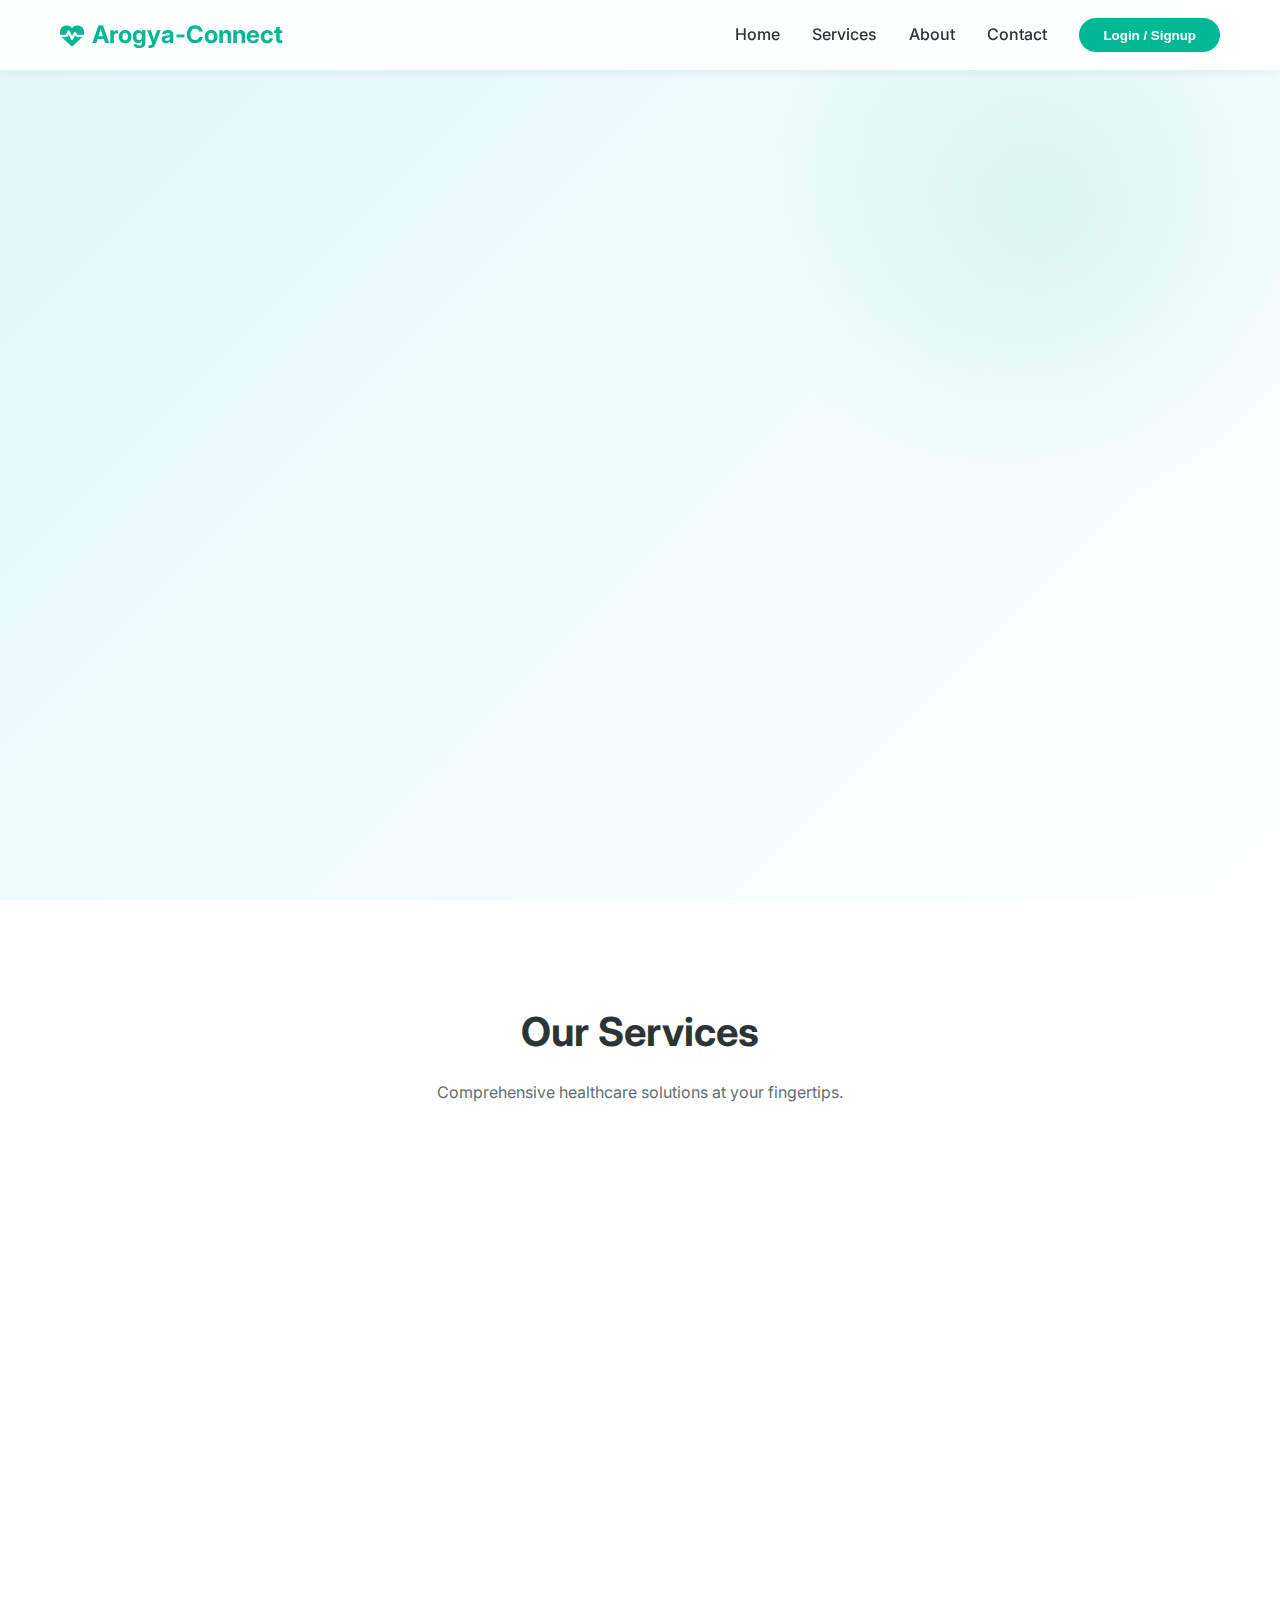
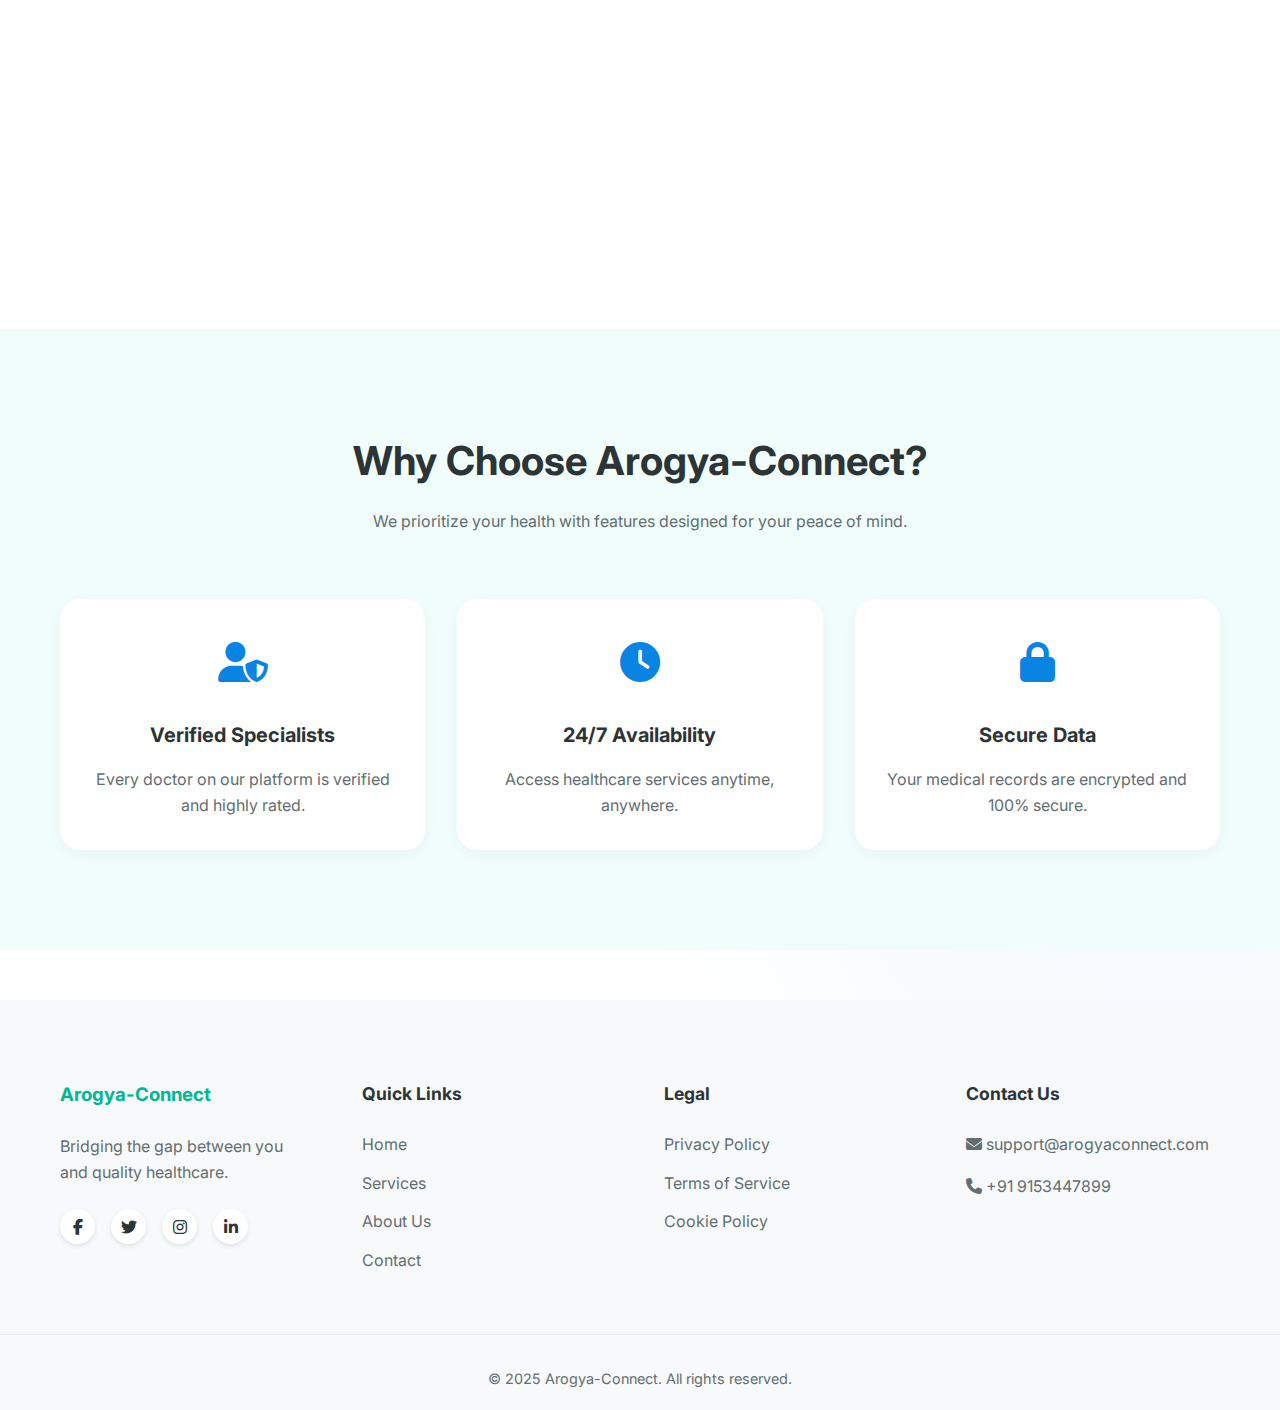
<file: index.html>
<!DOCTYPE html>
<html lang="en">

<head>
    <meta charset="UTF-8">
    <meta name="viewport" content="width=device-width, initial-scale=1.0">
    <title>Arogya-Connect | Your Health, Our Priority</title>
    <link rel="stylesheet" href="style.css">
    <link rel="preconnect" href="https://fonts.googleapis.com">
    <link rel="preconnect" href="https://fonts.gstatic.com" crossorigin>
    <link href="https://fonts.googleapis.com/css2?family=Inter:wght@300;400;500;600;700&display=swap" rel="stylesheet">
    
    <link rel="stylesheet" href="https://cdnjs.cloudflare.com/ajax/libs/font-awesome/6.4.0/css/all.min.css">
</head>

<body>
    <header class="header">
        <div class="container">
            <a href="#" class="logo">
                <i class="fa-solid fa-heart-pulse"></i> Arogya-Connect
            </a>
            <nav class="navbar">
                <ul class="nav-links">
                    <li><a href="#home">Home</a></li>
                    <li><a href="#services">Services</a></li>
                    <li><a href="#about">About</a></li>
                    <li><a href="#contact">Contact</a></li>
                </ul>
                <div class="auth-buttons">
                    <button class="btn btn-primary" id="loginBtn">Login / Signup</button>
                </div>
                <div class="hamburger">
                    <i class="fa-solid fa-bars"></i>
                </div>
            </nav>
        </div>
    </header>

    <main>
        <section id="home" class="hero">
            <div class="container hero-content">
                <div class="hero-text">
                    <h1>Your Health, <br><span>Connected.</span></h1>
                    <p>Experience seamless healthcare access with Arogya-Connect. From doctor consultations to medicine
                        delivery, we've got you covered.</p>
                    <a href="#services" class="btn btn-secondary">Explore Services</a>
                    <div class="hero-stats">
                        <div class="stat-item">
                            <span class="stat-number">10k+</span>
                            <span class="stat-label">Happy Users</span>
                        </div>
                        <div class="stat-item">
                            <span class="stat-number">500+</span>
                            <span class="stat-label">Verified Doctors</span>
                        </div>
                        <div class="stat-item">
                            <span class="stat-number">24/7</span>
                            <span class="stat-label">Support</span>
                        </div>
                    </div>
                </div>
                <div class="hero-image">
                    <i class="fa-solid fa-user-doctor hero-icon"></i>
                </div>
            </div>
        </section>

        <section id="services" class="services">
            <div class="container">
                <div class="section-header">
                    <h2>Our Services</h2>
                    <p>Comprehensive healthcare solutions at your fingertips.</p>
                </div>
                <div class="services-grid">
                    <div class="service-card">
                        <div class="icon-box">
                            <i class="fa-solid fa-file-shield"></i>
                        </div>
                        <h3>Insurance Booking</h3>
                        <p>Secure your future with our tailored health insurance plans. Easy comparison and instant
                            booking.</p>
                        <button class="btn-text">Book Now <i class="fa-solid fa-arrow-right"></i></button>
                    </div>
                    <div class="service-card">
                        <div class="icon-box">
                            <i class="fa-solid fa-stethoscope"></i>
                        </div>
                        <h3>Doctor Consultation</h3>
                        <p>Connect with top specialists via video call or in-person visits. 24/7 availability.</p>
                        <button class="btn-text">Consult Now <i class="fa-solid fa-arrow-right"></i></button>
                    </div>
                    <div class="service-card">
                        <div class="icon-box">
                            <i class="fa-solid fa-pills"></i>
                        </div>
                        <h3>Medicine Booking</h3>
                        <p>Order genuine medicines and healthcare products delivered straight to your doorstep.</p>
                        <button class="btn-text">Order Now <i class="fa-solid fa-arrow-right"></i></button>
                    </div>
                    <div class="service-card">
                        <div class="icon-box">
                            <i class="fa-solid fa-brain"></i>
                        </div>
                        <h3>Mental Health</h3>
                        <p>Professional support for your mental well-being. Therapy sessions and mindfulness resources.
                        </p>
                        <button class="btn-text">Get Support <i class="fa-solid fa-arrow-right"></i></button>
                    </div>
                </div>
            </div>
        </section>

        <section class="why-choose-us">
            <div class="container">
                <div class="section-header">
                    <h2>Why Choose Arogya-Connect?</h2>
                    <p>We prioritize your health with features designed for your peace of mind.</p>
                </div>
                <div class="features-grid">
                    <div class="feature-item">
                        <div class="feature-icon">
                            <i class="fa-solid fa-user-shield"></i>
                        </div>
                        <h4>Verified Specialists</h4>
                        <p>Every doctor on our platform is verified and highly rated.</p>
                    </div>
                    <div class="feature-item">
                        <div class="feature-icon">
                            <i class="fa-solid fa-clock"></i>
                        </div>
                        <h4>24/7 Availability</h4>
                        <p>Access healthcare services anytime, anywhere.</p>
                    </div>
                    <div class="feature-item">
                        <div class="feature-icon">
                            <i class="fa-solid fa-lock"></i>
                        </div>
                        <h4>Secure Data</h4>
                        <p>Your medical records are encrypted and 100% secure.</p>
                    </div>
                </div>
            </div>
        </section>
    </main>

    <footer class="footer">
        <div class="container footer-content">
            <div class="footer-col">
                <h3>Arogya-Connect</h3>
                <p>Bridging the gap between you and quality healthcare.</p>
                <div class="social-links">
                    <a href="#"><i class="fa-brands fa-facebook-f"></i></a>
                    <a href="#"><i class="fa-brands fa-twitter"></i></a>
                    <a href="#"><i class="fa-brands fa-instagram"></i></a>
                    <a href="#"><i class="fa-brands fa-linkedin-in"></i></a>
                </div>
            </div>
            <div class="footer-col">
                <h4>Quick Links</h4>
                <ul>
                    <li><a href="#home">Home</a></li>
                    <li><a href="#services">Services</a></li>
                    <li><a href="#about">About Us</a></li>
                    <li><a href="#contact">Contact</a></li>
                </ul>
            </div>
            <div class="footer-col">
                <h4>Legal</h4>
                <ul>
                    <li><a href="#">Privacy Policy</a></li>
                    <li><a href="#">Terms of Service</a></li>
                    <li><a href="#">Cookie Policy</a></li>
                </ul>
            </div>
            <div class="footer-col">
                <h4>Contact Us</h4>
                <p><i class="fa-solid fa-envelope"></i> support@arogyaconnect.com</p>
                <p><i class="fa-solid fa-phone"></i> +91 9153447899</p>
            </div>
        </div>
        <div class="footer-bottom">
            <p>&copy; 2025 Arogya-Connect. All rights reserved.</p>
        </div>
    </footer>

    <script src="script.js"></script>
</body>

</html>
</file>
<file: style.css>
:root {
    --primary-color: #00b894;
    --primary-dark: #00a884;
    --secondary-color: #0984e3;
    --accent-color: #fdcb6e;
    --text-color: #2d3436;
    --light-text: #636e72;
    --bg-color: #ffffff;
    --light-bg: #f5f6fa;
    --white: #ffffff;
    --shadow: 0 10px 30px rgba(0, 0, 0, 0.1);
    --transition: all 0.3s ease;
}

* {
    margin: 0;
    padding: 0;
    box-sizing: border-box;
}

html {
    scroll-behavior: smooth;
}

body {
    font-family: 'Inter', sans-serif;
    color: var(--text-color);
    line-height: 1.6;
    background-color: var(--bg-color);
    overflow-x: hidden;
    background-image:
        radial-gradient(circle at 10% 20%, rgba(0, 184, 148, 0.05) 0%, transparent 20%),
        radial-gradient(circle at 90% 80%, rgba(9, 132, 227, 0.05) 0%, transparent 20%);
}

a {
    text-decoration: none;
    color: inherit;
}

ul {
    list-style: none;
}

.container {
    max-width: 1200px;
    margin: 0 auto;
    padding: 0 20px;
}


.header {
    background-color: rgba(255, 255, 255, 0.95);
    backdrop-filter: blur(10px);
    position: fixed;
    top: 0;
    left: 0;
    width: 100%;
    z-index: 1000;
    box-shadow: 0 2px 10px rgba(0, 0, 0, 0.05);
    padding: 1rem 0;
}

.header .container {
    display: flex;
    justify-content: space-between;
    align-items: center;
}

.logo {
    font-size: 1.5rem;
    font-weight: 700;
    color: var(--primary-color);
    display: flex;
    align-items: center;
    gap: 0.5rem;
}

.navbar {
    display: flex;
    align-items: center;
    gap: 2rem;
}

.nav-links {
    display: flex;
    gap: 2rem;
}

.nav-links a {
    font-weight: 500;
    color: var(--text-color);
    transition: var(--transition);
}

.nav-links a:hover {
    color: var(--primary-color);
}

.btn {
    padding: 0.6rem 1.5rem;
    border-radius: 50px;
    font-weight: 600;
    cursor: pointer;
    transition: var(--transition);
    border: none;
    outline: none;
}

.btn-primary {
    background-color: var(--primary-color);
    color: var(--white);
}

.btn-primary:hover {
    background-color: var(--primary-dark);
    transform: translateY(-2px);
    box-shadow: 0 5px 15px rgba(0, 184, 148, 0.3);
}

.btn-secondary {
    background-color: var(--secondary-color);
    color: var(--white);
    display: inline-block;
}

.btn-secondary:hover {
    background-color: #0773c5;
    transform: translateY(-2px);
    box-shadow: 0 5px 15px rgba(9, 132, 227, 0.3);
}

.hamburger {
    display: none;
    font-size: 1.5rem;
    cursor: pointer;
}


.hero {
    padding: 180px 0 120px;
    background: linear-gradient(135deg, #e0f7fa 0%, #ffffff 100%);
    min-height: 100vh;
    display: flex;
    align-items: center;
    position: relative;
    overflow: hidden;
}

.hero::before {
    content: '';
    position: absolute;
    top: -10%;
    right: -5%;
    width: 600px;
    height: 600px;
    background: radial-gradient(circle, rgba(0, 184, 148, 0.1) 0%, transparent 70%);
    border-radius: 50%;
    z-index: 0;
}

.hero-content {
    display: flex;
    align-items: center;
    justify-content: space-between;
    gap: 2rem;
}

.hero-text {
    flex: 1;
    animation: slideInLeft 1s ease forwards;
    opacity: 0;
}

.hero-text h1 {
    font-size: 3.5rem;
    line-height: 1.2;
    margin-bottom: 1.5rem;
    font-weight: 800;
}

.hero-text h1 span {
    color: var(--primary-color);
}

.hero-text p {
    font-size: 1.2rem;
    color: var(--light-text);
    margin-bottom: 2.5rem;
    max-width: 550px;
}

.hero-stats {
    display: flex;
    gap: 3rem;
    margin-top: 3rem;
    padding-top: 2rem;
    border-top: 1px solid rgba(0, 0, 0, 0.05);
}

.stat-item {
    display: flex;
    flex-direction: column;
}

.stat-number {
    font-size: 1.8rem;
    font-weight: 700;
    color: var(--primary-color);
}

.stat-label {
    font-size: 0.9rem;
    color: var(--light-text);
    font-weight: 500;
}

.hero-image {
    flex: 1;
    display: flex;
    justify-content: center;
    animation: slideInRight 1s ease forwards;
    opacity: 0;
}

.hero-icon {
    font-size: 18rem;
    color: var(--primary-color);
    opacity: 0.9;
    filter: drop-shadow(0 20px 30px rgba(0, 184, 148, 0.2));
    animation: float 6s ease-in-out infinite;
    position: relative;
    z-index: 1;
}

.hero-image::after {
    content: '';
    position: absolute;
    width: 400px;
    height: 400px;
    background-color: rgba(9, 132, 227, 0.1);
    border-radius: 40% 60% 70% 30% / 40% 50% 60% 50%;
    z-index: 0;
    animation: morph 8s ease-in-out infinite;
}


.services {
    padding: 100px 0;
    background-color: var(--white);
}

.section-header {
    text-align: center;
    margin-bottom: 4rem;
}

.section-header h2 {
    font-size: 2.5rem;
    margin-bottom: 1rem;
    color: var(--text-color);
}

.section-header p {
    color: var(--light-text);
}

.services-grid {
    display: grid;
    grid-template-columns: repeat(auto-fit, minmax(320px, 1fr));
    gap: 2.5rem;
    padding: 0 1rem;
}

.service-card {
    background: var(--white);
    padding: 2rem;
    border-radius: 20px;
    box-shadow: 0 5px 20px rgba(0, 0, 0, 0.05);
    transition: var(--transition);
    border: 1px solid transparent;
    display: flex;
    flex-direction: column;
    align-items: flex-start;
}

.service-card:hover {
    transform: translateY(-15px);
    box-shadow: 0 20px 40px rgba(0, 0, 0, 0.1);
    border-color: rgba(0, 184, 148, 0.3);
}

.icon-box {
    width: 60px;
    height: 60px;
    background-color: rgba(0, 184, 148, 0.1);
    border-radius: 15px;
    display: flex;
    align-items: center;
    justify-content: center;
    font-size: 1.5rem;
    color: var(--primary-color);
    margin-bottom: 1.5rem;
    transition: var(--transition);
}

.service-card:hover .icon-box {
    background-color: var(--primary-color);
    color: var(--white);
}

.service-card h3 {
    margin-bottom: 1rem;
    font-size: 1.25rem;
}

.service-card p {
    color: var(--light-text);
    margin-bottom: 1.5rem;
    font-size: 0.95rem;
    flex-grow: 1;
}

.btn-text {
    background: none;
    border: none;
    color: var(--primary-color);
    font-weight: 600;
    cursor: pointer;
    display: flex;
    align-items: center;
    gap: 0.5rem;
    transition: var(--transition);
}

.btn-text:hover {
    gap: 0.8rem;
}


.footer {
    background-color: #f8f9fa;
    padding: 80px 0 20px;
    margin-top: 50px;
}

.footer-content {
    display: grid;
    grid-template-columns: repeat(auto-fit, minmax(200px, 1fr));
    gap: 3rem;
    margin-bottom: 3rem;
}

.footer-col h3 {
    color: var(--primary-color);
    margin-bottom: 1.5rem;
}

.footer-col h4 {
    margin-bottom: 1.5rem;
    font-size: 1.1rem;
}

.footer-col ul li {
    margin-bottom: 0.8rem;
}

.footer-col ul li a {
    color: var(--light-text);
    transition: var(--transition);
}

.footer-col ul li a:hover {
    color: var(--primary-color);
    padding-left: 5px;
}

.footer-col p {
    color: var(--light-text);
    margin-bottom: 1rem;
}

.social-links {
    display: flex;
    gap: 1rem;
    margin-top: 1.5rem;
}

.social-links a {
    width: 35px;
    height: 35px;
    border-radius: 50%;
    background-color: var(--white);
    display: flex;
    align-items: center;
    justify-content: center;
    color: var(--text-color);
    box-shadow: 0 2px 5px rgba(0, 0, 0, 0.1);
    transition: var(--transition);
}

.social-links a:hover {
    background-color: var(--primary-color);
    color: var(--white);
    transform: translateY(-3px);
}

.footer-bottom {
    text-align: center;
    padding-top: 2rem;
    border-top: 1px solid #e9ecef;
    color: var(--light-text);
    font-size: 0.9rem;
}


@keyframes slideInLeft {
    from {
        transform: translateX(-50px);
        opacity: 0;
    }

    to {
        transform: translateX(0);
        opacity: 1;
    }
}

@keyframes slideInRight {
    from {
        transform: translateX(50px);
        opacity: 0;
    }

    to {
        transform: translateX(0);
        opacity: 1;
    }
}

@keyframes float {
    0% {
        transform: translateY(0px);
    }

    50% {
        transform: translateY(-20px);
    }

    100% {
        transform: translateY(0px);
    }
}

@keyframes morph {
    0% {
        border-radius: 40% 60% 70% 30% / 40% 50% 60% 50%;
    }

    34% {
        border-radius: 70% 30% 50% 50% / 30% 30% 70% 70%;
    }

    67% {
        border-radius: 100% 60% 60% 100% / 100% 100% 60% 60%;
    }

    100% {
        border-radius: 40% 60% 70% 30% / 40% 50% 60% 50%;
    }
}


.why-choose-us {
    padding: 100px 0;
    background-color: #f0fdfa;

}

.features-grid {
    display: grid;
    grid-template-columns: repeat(auto-fit, minmax(280px, 1fr));
    gap: 2rem;
}

.feature-item {
    text-align: center;
    padding: 2rem;
    background: var(--white);
    border-radius: 20px;
    box-shadow: 0 5px 15px rgba(0, 0, 0, 0.03);
    transition: var(--transition);
}

.feature-item:hover {
    transform: translateY(-5px);
    box-shadow: 0 10px 25px rgba(0, 0, 0, 0.08);
}

.feature-icon {
    font-size: 2.5rem;
    color: var(--secondary-color);
    margin-bottom: 1.5rem;
}

.feature-item h4 {
    font-size: 1.25rem;
    margin-bottom: 1rem;
    color: var(--text-color);
}

.feature-item p {
    color: var(--light-text);
}


@media (max-width: 768px) {
    .header {
        padding: 1rem 0;
    }

    .hamburger {
        display: block;
    }

    .nav-links {
        position: fixed;
        top: 70px;
        left: -100%;
        width: 100%;
        height: calc(100vh - 70px);
        background-color: var(--white);
        flex-direction: column;
        align-items: center;
        justify-content: center;
        transition: var(--transition);
        box-shadow: 0 10px 30px rgba(0, 0, 0, 0.1);
    }

    .nav-links.active {
        left: 0;
    }

    .auth-buttons {
        display: none;

    }

    .hero-content {
        flex-direction: column-reverse;
        text-align: center;
    }

    .hero-text h1 {
        font-size: 2.5rem;
    }

    .hero-text p {
        margin: 0 auto 2rem;
    }

    .hero-icon {
        font-size: 10rem;
    }
}


.login-container {
    position: relative;
    width: 100%;
    background-color: #fff;
    min-height: 100vh;
    overflow: hidden;
}

.forms-container {
    position: absolute;
    width: 100%;
    height: 100%;
    top: 0;
    left: 0;
}

.signin-signup {
    position: absolute;
    top: 50%;
    transform: translate(-50%, -50%);
    left: 75%;
    width: 50%;
    transition: 1s 0.7s ease-in-out;
    display: grid;
    grid-template-columns: 1fr;
    z-index: 5;
}

form {
    display: flex;
    align-items: center;
    justify-content: center;
    flex-direction: column;
    padding: 0rem 5rem;
    transition: all 0.2s 0.7s;
    overflow: hidden;
    grid-column: 1 / 2;
    grid-row: 1 / 2;
}

form.sign-up-form {
    opacity: 0;
    z-index: 1;
}

form.sign-in-form {
    z-index: 2;
}

.title {
    font-size: 2.2rem;
    color: #444;
    margin-bottom: 10px;
}

.input-field {
    max-width: 380px;
    width: 100%;
    background-color: #f0f0f0;
    margin: 10px 0;
    height: 55px;
    border-radius: 55px;
    display: grid;
    grid-template-columns: 15% 85%;
    padding: 0 0.4rem;
    position: relative;
}

.input-field i {
    text-align: center;
    line-height: 55px;
    color: #acacac;
    transition: 0.5s;
    font-size: 1.1rem;
}

.input-field input {
    background: none;
    outline: none;
    border: none;
    line-height: 1;
    font-weight: 600;
    font-size: 1.1rem;
    color: #333;
}

.input-field input::placeholder {
    color: #aaa;
    font-weight: 500;
}

.social-text {
    padding: 0.7rem 0;
    font-size: 1rem;
}

.social-media {
    display: flex;
    justify-content: center;
}

.social-icon {
    height: 46px;
    width: 46px;
    display: flex;
    justify-content: center;
    align-items: center;
    margin: 0 0.45rem;
    color: #333;
    border-radius: 50%;
    border: 1px solid #333;
    text-decoration: none;
    font-size: 1.1rem;
    transition: 0.3s;
}

.social-icon:hover {
    color: var(--primary-color);
    border-color: var(--primary-color);
}

.btn.solid {
    width: 150px;
    background-color: var(--primary-color);
    color: white;
    text-transform: uppercase;
    font-size: 1rem;
    margin: 1rem 0;
    transition: 0.5s;
}

.btn.solid:hover {
    background-color: var(--primary-dark);
}

.panels-container {
    position: absolute;
    height: 100%;
    width: 100%;
    top: 0;
    left: 0;
    display: grid;
    grid-template-columns: repeat(2, 1fr);
}

.panel {
    display: flex;
    flex-direction: column;
    align-items: flex-end;
    justify-content: space-around;
    text-align: center;
    z-index: 6;
}

.left-panel {
    pointer-events: none;
    padding: 3rem 17% 2rem 12%;
}

.right-panel {
    pointer-events: none;
    padding: 3rem 12% 2rem 17%;
}

.panel .content {
    color: #fff;
    transition: transform 0.9s ease-in-out;
    transition-delay: 0.6s;
}

.panel h3 {
    font-weight: 600;
    line-height: 1;
    font-size: 1.5rem;
}

.panel p {
    font-size: 0.95rem;
    padding: 0.7rem 0;
}

.btn.transparent {
    margin: 0;
    background: none;
    border: 2px solid #fff;
    width: 130px;
    height: 41px;
    font-weight: 600;
    font-size: 0.8rem;
    color: #fff;
}

.right-panel .image,
.right-panel .content {
    transform: translateX(800px);
}



.login-container.sign-up-mode::before {
    transform: translate(100%, -50%);
    right: 52%;
}

.login-container.sign-up-mode .left-panel .image,
.login-container.sign-up-mode .left-panel .content {
    transform: translateX(-800px);
}

.login-container.sign-up-mode .signin-signup {
    left: 25%;
}

.login-container.sign-up-mode form.sign-up-form {
    opacity: 1;
    z-index: 2;
}

.login-container.sign-up-mode form.sign-in-form {
    opacity: 0;
    z-index: 1;
}

.login-container.sign-up-mode .right-panel .image,
.login-container.sign-up-mode .right-panel .content {
    transform: translateX(0%);
}

.login-container.sign-up-mode .left-panel {
    pointer-events: none;
}

.login-container.sign-up-mode .right-panel {
    pointer-events: all;
}

.login-container::before {
    content: "";
    position: absolute;
    height: 2000px;
    width: 2000px;
    top: -10%;
    right: 48%;
    transform: translateY(-50%);
    background-image: linear-gradient(-45deg, var(--primary-color) 0%, var(--primary-dark) 100%);
    transition: 1.8s ease-in-out;
    border-radius: 50%;
    z-index: 6;
}

.image {
    width: 100%;
    transition: transform 1.1s ease-in-out;
    transition-delay: 0.4s;
}

.left-panel {
    pointer-events: all;
}

.right-panel {
    pointer-events: none;
}

@media (max-width: 870px) {
    .login-container {
        min-height: 800px;
        height: 100vh;
    }

    .signin-signup {
        width: 100%;
        top: 95%;
        transform: translate(-50%, -100%);
        transition: 1s 0.8s ease-in-out;
    }

    .signin-signup,
    .login-container.sign-up-mode .signin-signup {
        left: 50%;
    }

    .panels-container {
        grid-template-columns: 1fr;
        grid-template-rows: 1fr 2fr 1fr;
    }

    .panel {
        flex-direction: row;
        justify-content: space-around;
        align-items: center;
        padding: 2.5rem 8%;
        grid-column: 1 / 2;
    }

    .right-panel {
        grid-row: 3 / 4;
    }

    .left-panel {
        grid-row: 1 / 2;
    }

    .image {
        width: 200px;
        transition: transform 0.9s ease-in-out;
        transition-delay: 0.6s;
    }

    .panel .content {
        padding-right: 15%;
        transition: transform 0.9s ease-in-out;
        transition-delay: 0.8s;
    }

    .panel h3 {
        font-size: 1.2rem;
    }

    .panel p {
        font-size: 0.7rem;
        padding: 0.5rem 0;
    }

    .btn.transparent {
        width: 110px;
        height: 35px;
        font-size: 0.7rem;
    }

    .login-container::before {
        width: 1500px;
        height: 1500px;
        transform: translateX(-50%);
        left: 30%;
        bottom: 68%;
        right: initial;
        top: initial;
        transition: 2s ease-in-out;
    }

    .login-container.sign-up-mode::before {
        transform: translate(-50%, 100%);
        bottom: 32%;
        right: initial;
    }

    .login-container.sign-up-mode .left-panel .image,
    .login-container.sign-up-mode .left-panel .content {
        transform: translateY(-300px);
    }

    .login-container.sign-up-mode .right-panel .image,
    .login-container.sign-up-mode .right-panel .content {
        transform: translateY(0px);
    }

    .right-panel .image,
    .right-panel .content {
        transform: translateY(300px);
    }

    .login-container.sign-up-mode .signin-signup {
        top: 5%;
        transform: translate(-50%, 0);
    }
}

@media (max-width: 570px) {
    form {
        padding: 0 1.5rem;
    }

    .image {
        display: none;
    }

    .panel .content {
        padding: 0.5rem 1rem;
    }

    .login-container {
        padding: 1.5rem;
    }

    .login-container::before {
        bottom: 72%;
        left: 50%;
    }

    .login-container.sign-up-mode::before {
        bottom: 28%;
        left: 50%;
    }
}


.page-hero {
    padding: 150px 0 80px;
    background: linear-gradient(135deg, #e0f7fa 0%, #ffffff 100%);
    text-align: center;
}

.page-hero-content h1 {
    font-size: 3rem;
    color: var(--text-color);
    margin-bottom: 1rem;
}

.page-hero-content h1 span {
    color: var(--primary-color);
}

.page-hero-content p {
    color: var(--light-text);
    font-size: 1.1rem;
    max-width: 600px;
    margin: 0 auto;
}

.insurance-plans {
    padding: 80px 0;
    background-color: var(--white);
}

.pricing-grid {
    display: grid;
    grid-template-columns: repeat(auto-fit, minmax(300px, 1fr));
    gap: 2rem;
    padding: 0 1rem;
}

.pricing-card {
    background: var(--white);
    border-radius: 20px;
    padding: 2.5rem;
    box-shadow: 0 10px 30px rgba(0, 0, 0, 0.05);
    transition: var(--transition);
    border: 1px solid #eee;
    position: relative;
    overflow: hidden;
    display: flex;
    flex-direction: column;
}

.pricing-card:hover {
    transform: translateY(-10px);
    box-shadow: 0 20px 40px rgba(0, 0, 0, 0.1);
    border-color: var(--primary-color);
}

.pricing-card.popular {
    border: 2px solid var(--primary-color);
    transform: scale(1.05);
}

.pricing-card.popular:hover {
    transform: scale(1.05) translateY(-10px);
}

.popular-tag {
    position: absolute;
    top: 0;
    right: 0;
    background-color: var(--primary-color);
    color: white;
    padding: 5px 15px;
    font-size: 0.8rem;
    font-weight: 600;
    border-bottom-left-radius: 15px;
}

.plan-header {
    text-align: center;
    margin-bottom: 2rem;
}

.plan-header h3 {
    font-size: 1.5rem;
    color: var(--text-color);
    margin-bottom: 1rem;
}

.price {
    font-size: 2.5rem;
    font-weight: 700;
    color: var(--primary-color);
}

.price span {
    font-size: 1rem;
    color: var(--light-text);
    font-weight: 400;
}

.plan-features {
    list-style: none;
    margin-bottom: 2rem;
    flex-grow: 1;
}

.plan-features li {
    margin-bottom: 1rem;
    color: var(--light-text);
    display: flex;
    align-items: center;
    gap: 10px;
}

.plan-features li i {
    color: var(--primary-color);
}

.plan-features li.disabled {
    color: #ccc;
    text-decoration: line-through;
}

.plan-features li.disabled i {
    color: #ccc;
}

.btn-outline {
    background: transparent;
    border: 2px solid var(--primary-color);
    color: var(--primary-color);
    width: 100%;
    padding: 0.8rem;
    border-radius: 50px;
    font-weight: 600;
    cursor: pointer;
    transition: var(--transition);
}

.btn-outline:hover {
    background-color: var(--primary-color);
    color: white;
}

.btn-block {
    width: 100%;
    margin-top: 1rem;
}


.booking-section {
    padding: 80px 0;
    background-color: #f8f9fa;
}

.booking-container {
    display: flex;
    background: white;
    border-radius: 20px;
    overflow: hidden;
    box-shadow: 0 20px 40px rgba(0, 0, 0, 0.05);
    max-width: 1000px;
    margin: 0 auto;
}

.booking-image {
    flex: 1;
    display: flex;
    align-items: center;
    justify-content: center;
    background-color: #e0f7fa;
    padding: 2rem;
}

.booking-image img {
    max-width: 100%;
    height: auto;
}

.booking-form-wrapper {
    flex: 1;
    padding: 3rem;
}

.booking-form-wrapper h2 {
    margin-bottom: 2rem;
    color: var(--text-color);
}

.form-group {
    margin-bottom: 1.5rem;
}

.form-group label {
    display: block;
    margin-bottom: 0.5rem;
    color: var(--text-color);
    font-weight: 500;
}

.form-group input,
.form-group select {
    width: 100%;
    padding: 0.8rem;
    border: 1px solid #ddd;
    border-radius: 8px;
    font-family: inherit;
    font-size: 1rem;
    transition: var(--transition);
}

.form-group input:focus,
.form-group select:focus {
    outline: none;
    border-color: var(--primary-color);
    box-shadow: 0 0 0 3px rgba(0, 184, 148, 0.1);
}

@media (max-width: 768px) {
    .booking-container {
        flex-direction: column;
    }

    .booking-image {
        display: none;
    }

    .pricing-card.popular {
        transform: scale(1);
    }

    .pricing-card.popular:hover {
        transform: translateY(-10px);
    }
}


.consultation-hero {
    background: linear-gradient(135deg, #f3e5f5 0%, #ffffff 100%);
}

.specialties {
    padding: 80px 0;
    background-color: var(--white);
}

.specialties-grid {
    display: grid;
    grid-template-columns: repeat(auto-fit, minmax(150px, 1fr));
    gap: 2rem;
    padding: 0 1rem;
}

.specialty-card {
    background: var(--white);
    padding: 2rem;
    border-radius: 15px;
    text-align: center;
    box-shadow: 0 5px 15px rgba(0, 0, 0, 0.05);
    transition: var(--transition);
    border: 1px solid #eee;
    cursor: pointer;
}

.specialty-card:hover {
    transform: translateY(-5px);
    box-shadow: 0 10px 25px rgba(0, 0, 0, 0.1);
    border-color: var(--primary-color);
}

.specialty-card i {
    font-size: 2.5rem;
    color: var(--primary-color);
    margin-bottom: 1rem;
}

.specialty-card h4 {
    font-size: 1rem;
    color: var(--text-color);
}

.doctors-list {
    padding: 80px 0;
    background-color: #f8f9fa;
}

.doctors-grid {
    display: grid;
    grid-template-columns: repeat(auto-fit, minmax(300px, 1fr));
    gap: 2.5rem;
    padding: 0 1rem;
}

.doctor-card {
    background: var(--white);
    border-radius: 20px;
    overflow: hidden;
    box-shadow: 0 10px 30px rgba(0, 0, 0, 0.05);
    transition: var(--transition);
}

.doctor-card:hover {
    transform: translateY(-10px);
    box-shadow: 0 20px 40px rgba(0, 0, 0, 0.1);
}

.doctor-img {
    height: 250px;
    overflow: hidden;
}

.doctor-img img {
    width: 100%;
    height: 100%;
    object-fit: cover;
    transition: var(--transition);
}

.doctor-card:hover .doctor-img img {
    transform: scale(1.05);
}

.doctor-info {
    padding: 1.5rem;
    text-align: center;
}

.doctor-info h3 {
    font-size: 1.25rem;
    margin-bottom: 0.5rem;
    color: var(--text-color);
}

.doctor-info .specialty {
    display: block;
    color: var(--primary-color);
    font-weight: 500;
    margin-bottom: 1rem;
}

.doctor-info .rating {
    color: #ffc107;
    margin-bottom: 0.5rem;
    font-size: 0.9rem;
}

.doctor-info .experience {
    color: var(--light-text);
    font-size: 0.9rem;
    margin-bottom: 1.5rem;
}
</file>
